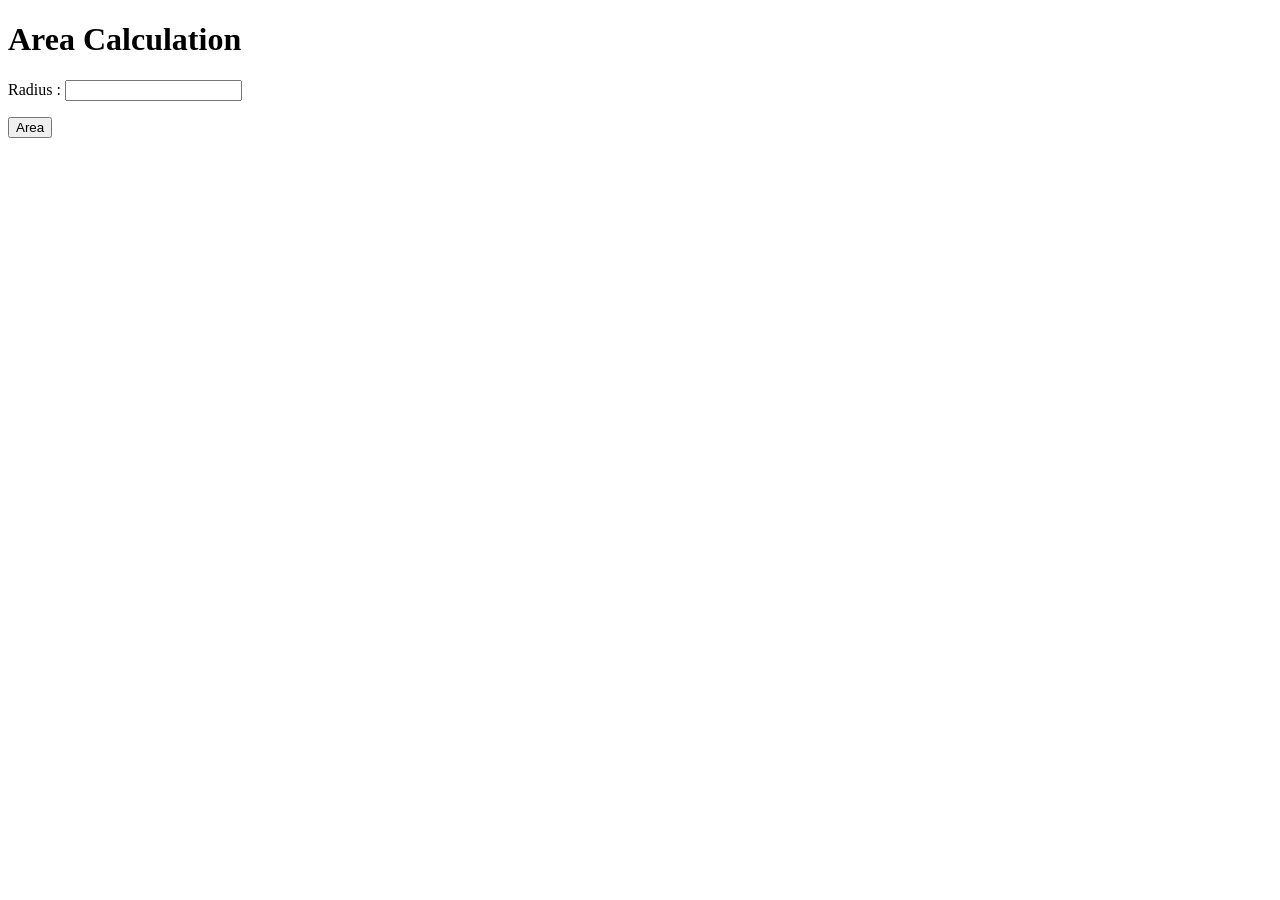
<file: webdemo/src/main/webapp/area.html>
<!DOCTYPE html>
<html>
<head>
<meta charset="UTF-8">
<title>Area</title>
</head>
<body>
	<h1>Area Calculation</h1>
	<form action="area.jsp"  method="post">
		Radius : <input type="number" name="radius" required  />
		<p></p>
		<input type="submit" value="Area"></input>

	</form>


</body>
</html>
</file>
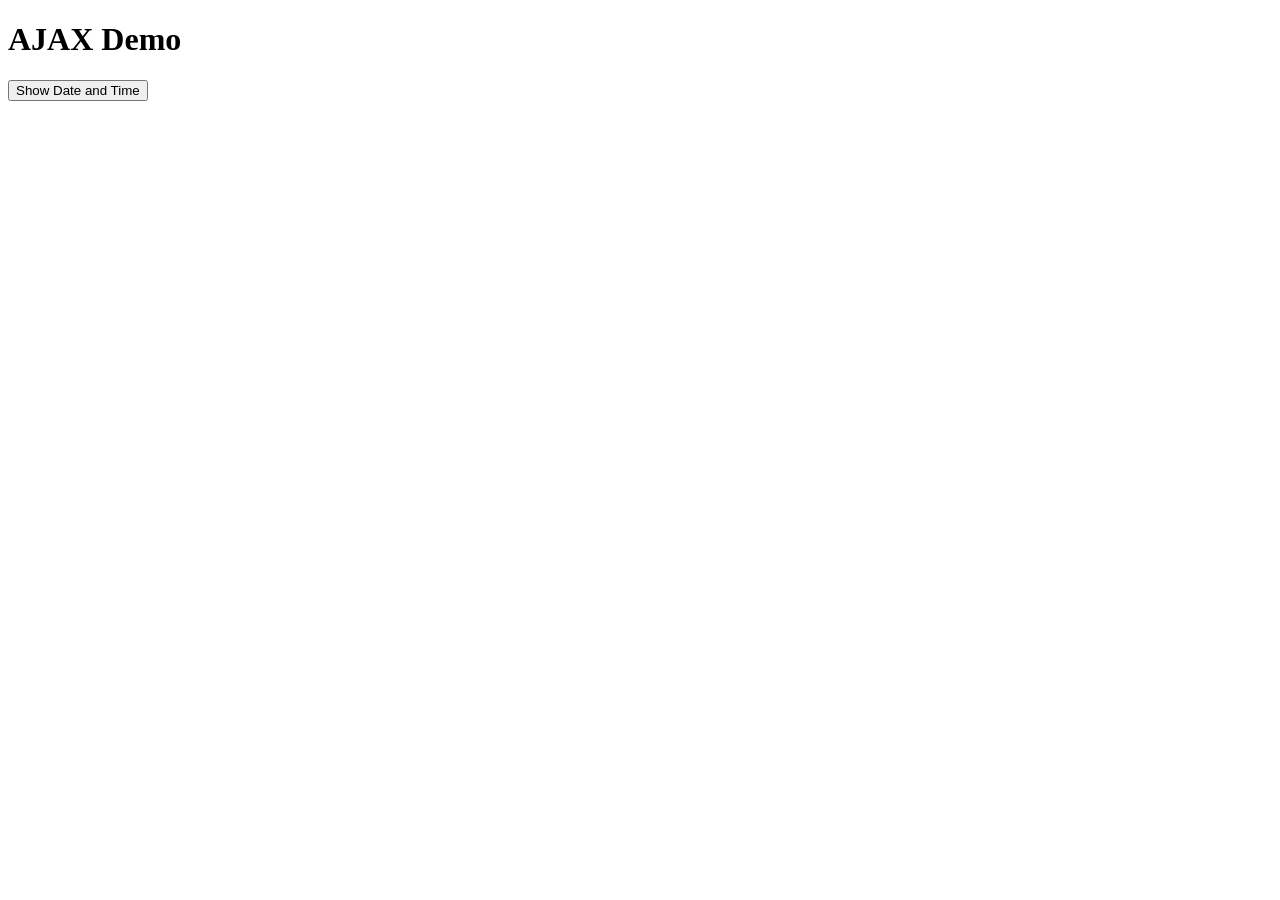
<file: webdemo/src/main/webapp/ajax/ajax_demo.html>
<!DOCTYPE html>
<html>
<head>
<meta charset="ISO-8859-1">
<title>AJAX Demo</title>
<!-- 
  <script src="https://ajax.googleapis.com/ajax/libs/jquery/3.5.1/jquery.min.js"></script>
-->
<script src="jquery.js"></script>
<script>
   function getDateTime() {
	   // url, params, callback 
	   $.get("datetime.jsp",null,showDateTime);  // Make AJAX call 
   } 
   function showDateTime(response) {
	   $("#datetime").text(response)  // Update page 
   }
   
</script>

</head>
<body>
<h1>AJAX Demo</h1>
<h2 id="datetime"></h2>
<button onclick="getDateTime()">Show Date and Time</button>

</body>
</html>
</file>
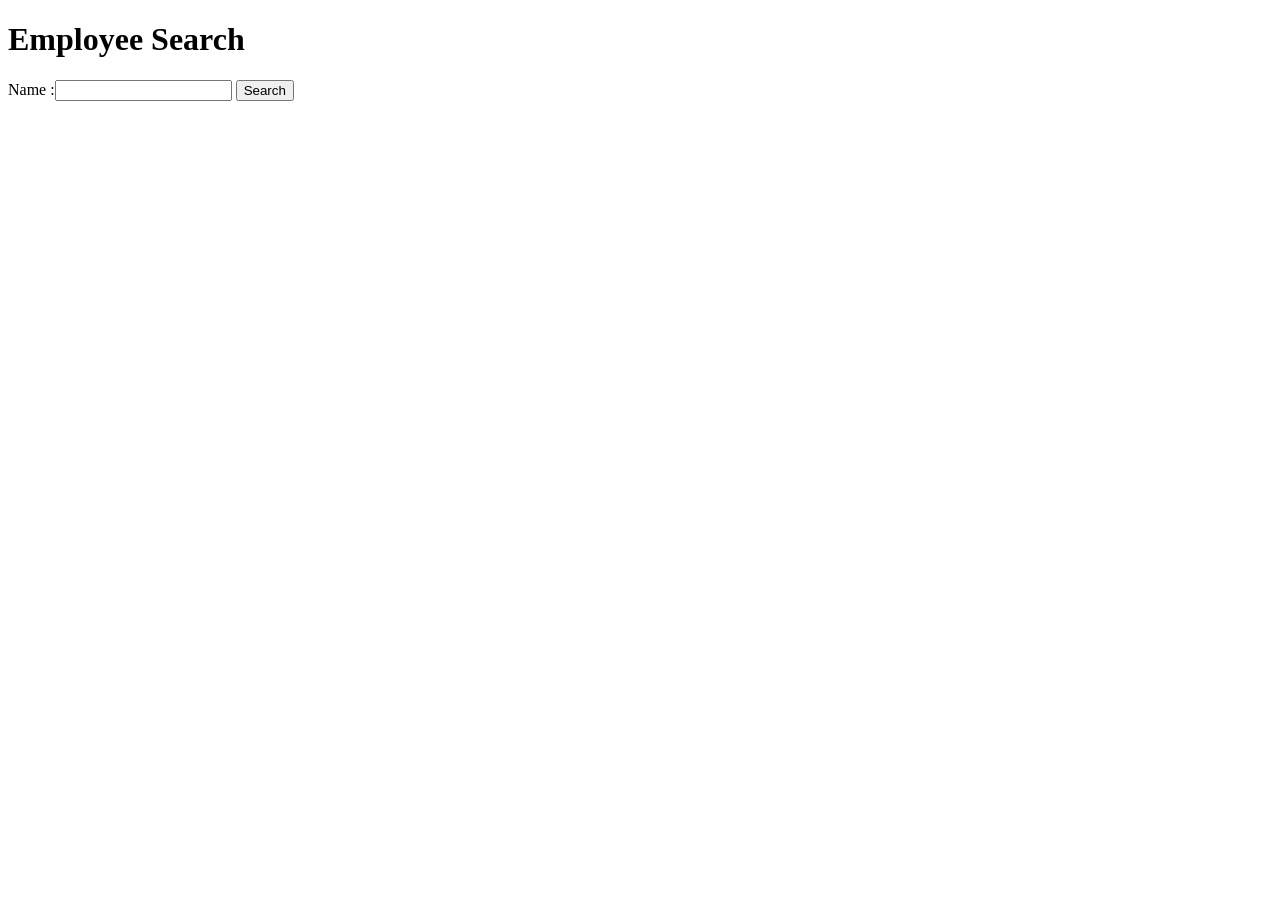
<file: webdemo/src/main/webapp/ajax/empsearch.html>
<!DOCTYPE html>
<html>
<head>
<meta charset="ISO-8859-1">
<title>Employee Search</title>
<script src="jquery.js"></script>
<style>
  body {
      font-family : calibri;
      font-size : 12pt;
  }
  .center-justify {
      text-align: center;
  }
  
  .right-justify {
      text-align: right;
  }
  
</style>
<script>
	function searchEmployees() {
		// URL, parameters, callback function 
		$.getJSON("empsearch", {"name" : $("#name").val()}, showEmployees)
	}
	
	// emps is an array of JS objects 
	function showEmployees(emps) {
		console.log(emps)
		$("#error").hide(); // Error message
		$("#emps").hide();  // Table 

		if (emps.length == 0) {
			$("#error").show();
			return;
		}

		rows = "";
		for (i = 0; i < emps.length; i++) {
			rows += "<tr><td class='center-justify'>" + emps[i].name + 
			             "</td><td class='center-justify'>" + emps[i].job + 
			             "</td><td class='right-justify'>" + emps[i].salary	+ "</td></tr>";
		}

		$("#emprows").html(rows);
		$("#emps").show();
	}
</script>
</head>
<body>
	<h1>Employee Search</h1>

	Name :<input type="text" id="name" />
	<button onclick="searchEmployees()">Search</button>
	<p></p>
	<h2 style="display: none" id="error">Sorry! No Employee Found!</h2>

	<table id="emps" width="100%" border="1" style="display: none">
		<tr style="background-color:navy;color:white;">
			<th>Name</th>
			<th>Job</th>
			<th>Salary</th>
	    </tr>		
		<tbody id="emprows"></tbody>
	</table>

</body>
</html>
</file>
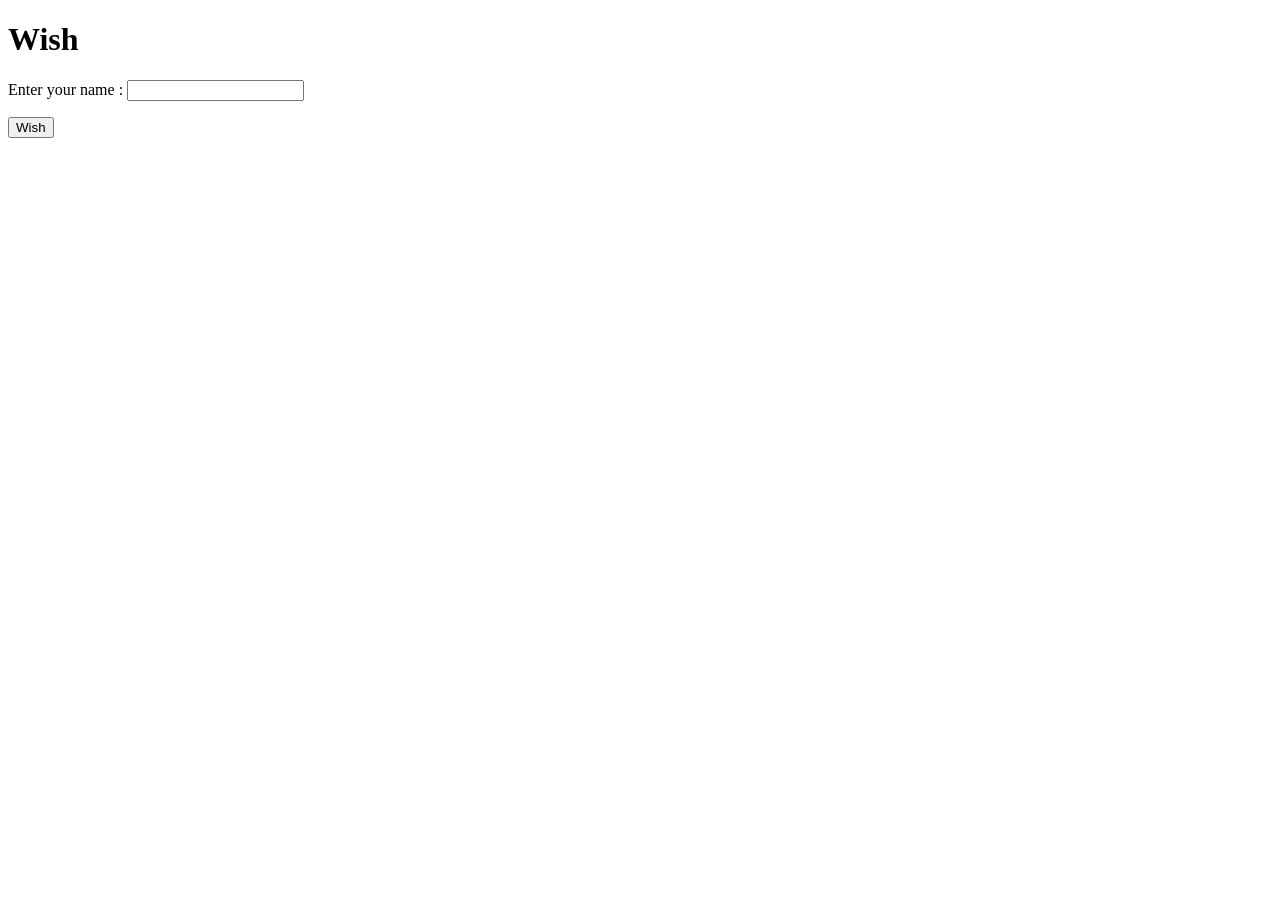
<file: webdemo/src/main/webapp/ajax/jquerytest.html>
<!DOCTYPE html>
<html>
<head>
<meta charset="UTF-8">
<title>JQuery Test</title>
<script src="https://ajax.googleapis.com/ajax/libs/jquery/3.7.1/jquery.min.js"></script>
<script>
   function wishUser() {
	    alert("Hello " + $("#txtName").val())
   }
</script>
</head>
<body>
	<h1>Wish</h1>
	Enter your name :
	<input type="text" id="txtName" />
	<p></p>
	<button onClick="wishUser()">Wish</button>

</body>
</html>
</file>
